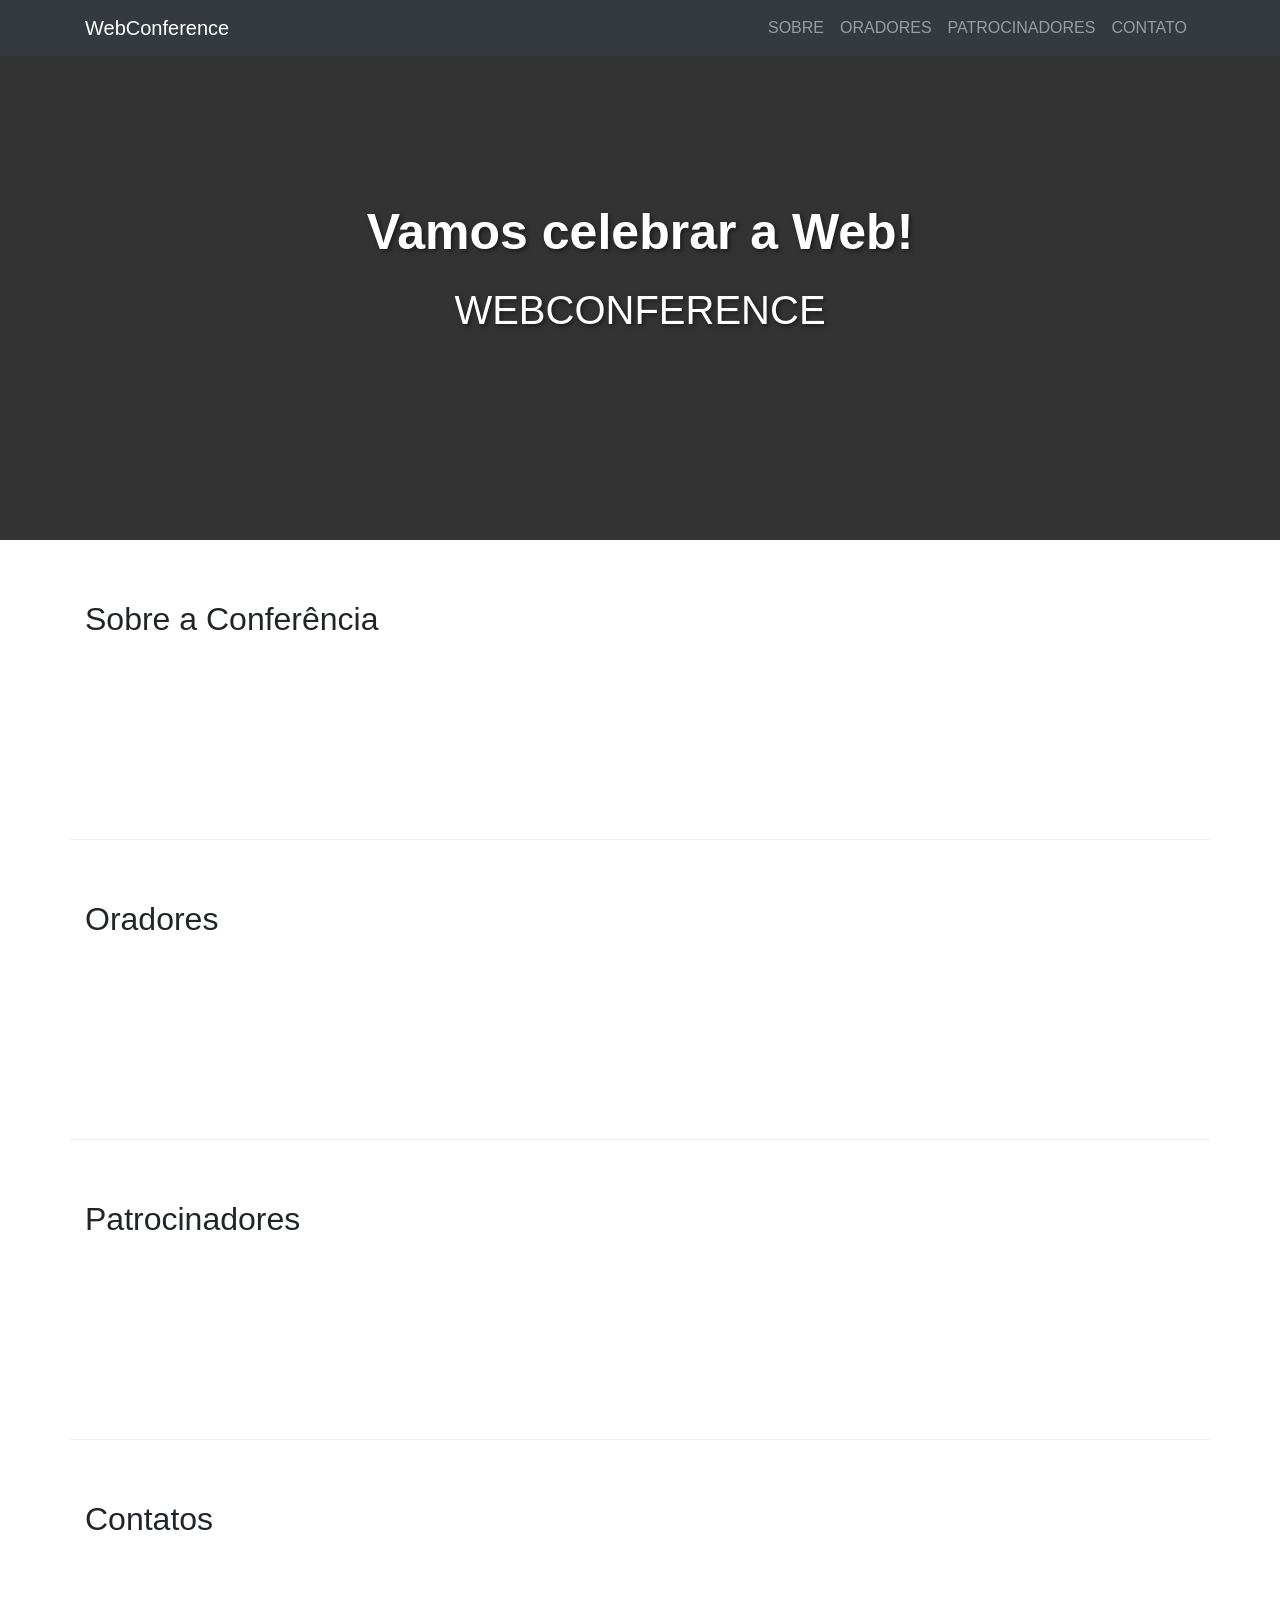
<file: index.html>
<!doctype html>
<html lang="pt">
  <head>
    <meta charset="UTF-8" />
    <meta name="viewport" content="width=device-width, initial-scale=1.0" />
    <link rel="stylesheet" href="styles.css" />
    <link
      rel="stylesheet"
      href="https://stackpath.bootstrapcdn.com/bootstrap/4.3.1/css/bootstrap.min.css"
    />
    <title>WebConference</title>
  </head>
  <body id="page-top">
    <nav class="navbar navbar-expand-lg navbar-dark bg-dark fixed-top">
      <div class="container">
        <a class="navbar-brand" href="#page-top">WebConference</a>
        <button
          class="navbar-toggler"
          type="button"
          data-toggle="collapse"
          data-target="#navbarResponsive"
        >
          <span class="navbar-toggler-icon"></span>
        </button>
        <div class="collapse navbar-collapse" id="navbarResponsive">
          <ul class="navbar-nav text-uppercase ml-auto">
            <li class="nav-item">
              <a class="nav-link" href="#Sobre">Sobre</a>
            </li>
            <li class="nav-item">
              <a class="nav-link" href="#Oradores">Oradores</a>
            </li>
            <li class="nav-item">
              <a class="nav-link" href="#Patrocinadores">Patrocinadores</a>
            </li>
            <li class="nav-item">
              <a class="nav-link" href="#Contatos">Contato</a>
            </li>
          </ul>
        </div>
      </div>
    </nav>

    <header class="masthead">
      <div class="container">
        <div class="intro-text">
          Vamos celebrar a Web!<br />
          <small>WEBCONFERENCE</small>
        </div>
      </div>
    </header>

    <section id="Sobre" class="container"><h2>Sobre a Conferência</h2></section>
    <section id="Oradores" class="container"><h2>Oradores</h2></section>
    <section id="Patrocinadores" class="container">
      <h2>Patrocinadores</h2>
    </section>
    <section id="Contatos" class="container"><h2>Contatos</h2></section>

    <script src="https://code.jquery.com/jquery-3.3.1.slim.min.js"></script>
    <script src="https://cdnjs.cloudflare.com/ajax/libs/popper.js/1.14.7/umd/popper.min.js"></script>
    <script src="https://stackpath.bootstrapcdn.com/bootstrap/4.3.1/js/bootstrap.min.js"></script>
  </body>
</html>
</file>
<file: styles.css>
header.masthead {
        text-align: center;
        color: white;
        background-color: #333; /* Cor de fundo caso a imagem falhe */
        background-image: url("https://images.unsplash.com/photo-1505373877841-8d25f7d46678?auto=format&fit=crop&w=1350&q=80");
        background-repeat: no-repeat;
        background-attachment: scroll;
        background-position: center;
        background-size: cover;
        height: 60vh; /* Define uma altura para vermos o fundo */
        display: flex;
        align-items: center;
        justify-content: center;
      }

      header.masthead .intro-text {
        font-size: 50px;
        font-weight: bold;
        text-shadow: 2px 2px 4px rgba(0, 0, 0, 0.5);
      }

      section {
        padding: 60px 0;
        min-height: 300px;
        border-bottom: 1px solid #eee;
      }
</file>
